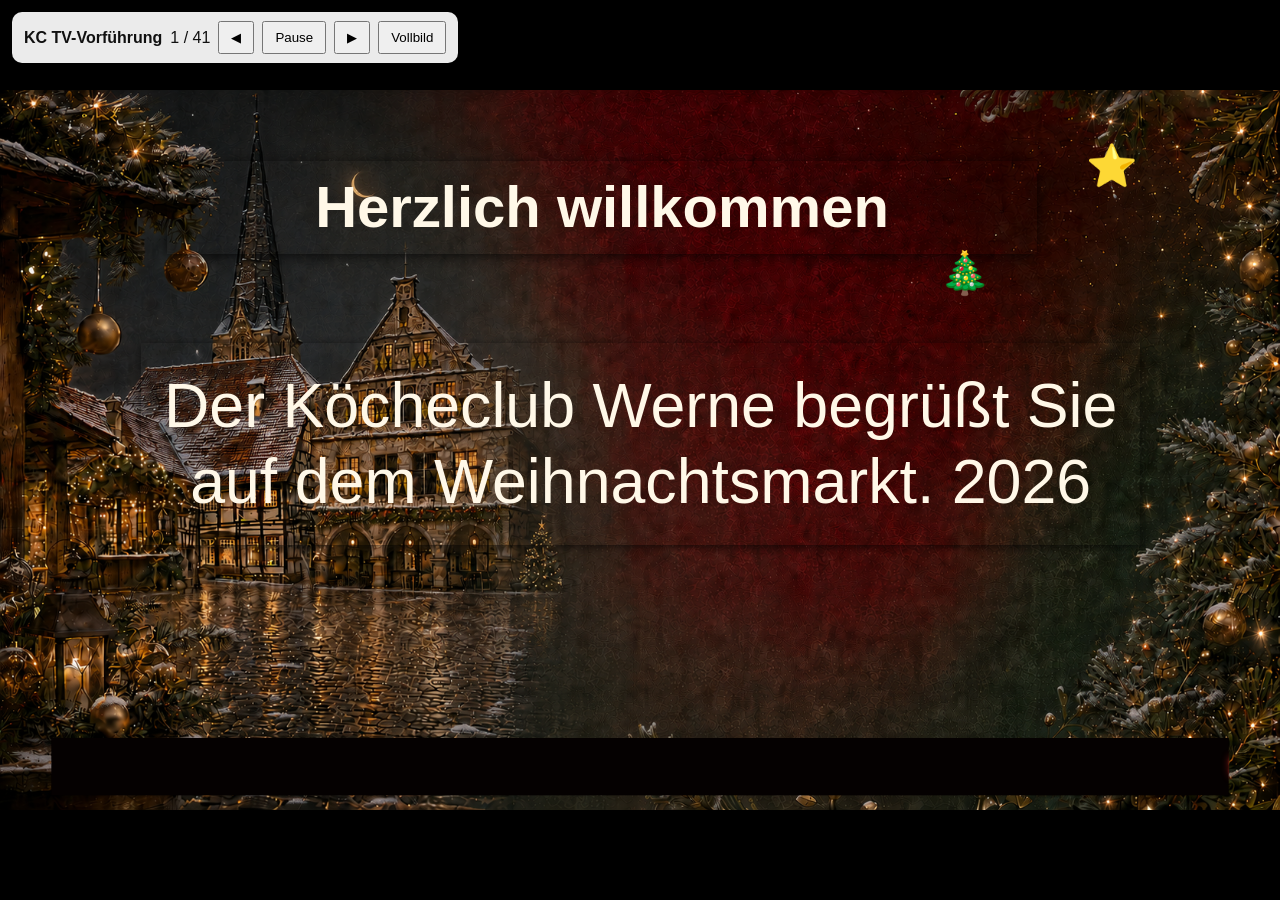
<file: KC_TV_START.html>
<!doctype html><html lang="de"><head><meta charset="utf-8"><meta name="viewport" content="width=device-width,initial-scale=1"><title>KC Weihnachtsmarkt · TV-Vorführung</title><link rel="stylesheet" href="kc-tv-player.css"><link rel="stylesheet" href="kc-tv-extras.css"><script src="kasse-presentation-data.js"></script></head><body><main id="tvStage"></main><div id="tvControls"><strong>KC TV-Vorführung</strong><span id="tvCounter"></span><button id="tvPrev">◀</button><button id="tvPause">Pause</button><button id="tvNext">▶</button><button id="tvFullscreen">Vollbild</button></div><script src="kc-tv-player.js"></script><script src="kc-tv-ticker.js"></script><script src="kc-tv-weather-scenes.js"></script></body></html>
</file>
<file: kc-tv-player.css>
*{box-sizing:border-box}html,body{margin:0;width:100%;height:100%;overflow:hidden;background:#000;font-family:Arial,"Segoe UI",sans-serif}#tvStage{position:absolute;inset:0;overflow:hidden;transform-origin:top left;background:#120d0d}.tvBackground{position:absolute;inset:0;background-position:center;background-repeat:no-repeat;z-index:0}.tvItem{position:absolute;display:flex;align-items:center;white-space:pre-line;overflow:hidden;padding:6px;z-index:10}.tvItem.image{background-position:center;background-repeat:no-repeat}.tvItem.table{display:block;padding:0}.tvItem table{width:100%;height:100%;border-collapse:separate;border-spacing:0;table-layout:fixed}.tvItem th,.tvItem td{overflow:hidden}.tvItem[data-original-role=memberQuote]{padding:28px 42px!important;line-height:1.25;border:0!important;border-left:4px solid #e9b84a!important;border-radius:0 20px 20px 0!important}.tvItem[data-original-role=memberDuty]{padding:14px 24px!important;line-height:1.2}.tvItem[data-original-role=title]{padding:0!important;line-height:1.05}.tvItem[data-original-role=body]{padding:0!important;line-height:1.2}.tvItem[data-original-role=photo]{background-position:center top}.tvItem[data-original-role=decoration]{padding:0;overflow:visible}.tvItem[data-original-role=ticker]{padding:0 18px;color:#ff3b30!important;text-shadow:0 0 5px #ff3b30,0 0 14px #ff3b30;letter-spacing:.08em}.tvFx{position:absolute;inset:0;overflow:hidden;pointer-events:none;z-index:30}.tvFx i{position:absolute;font-style:normal;animation:fall var(--dur) linear infinite;animation-delay:var(--delay);filter:drop-shadow(0 0 6px #fff);opacity:.82}@keyframes fall{from{transform:translateY(-15vh) rotate(0)}to{transform:translateY(120vh) rotate(360deg)}}.tvFx.glitter i,.tvFx.gold-dust i{animation:spark 2.5s ease-in-out infinite}@keyframes spark{0%,100%{opacity:.1;transform:scale(.6)}50%{opacity:1;transform:scale(1.5)}}#tvControls{position:fixed;left:12px;top:12px;z-index:100;display:flex;align-items:center;gap:8px;padding:9px 12px;border-radius:10px;background:rgba(255,255,255,.92);color:#111;box-shadow:0 5px 20px #0007;transition:opacity .3s}#tvControls button{padding:7px 11px}body.controlsHidden #tvControls{opacity:0;pointer-events:none}
</file>
<file: kc-tv-extras.css>
.tvItem[data-original-role=weatherCard]{align-items:center!important;justify-content:center!important;text-align:center!important;line-height:1.3;padding:28px!important;text-shadow:0 3px 12px #000}.tvFx.laser-show{z-index:24;overflow:hidden;background:radial-gradient(circle at 50% 100%,rgba(30,15,55,.5),transparent 65%)}.tvFx.laser-show i{left:50%;top:92%;width:4px;height:120%;transform-origin:50% 100%;transform:translate(-50%,-100%) rotate(var(--angle));background:linear-gradient(to top,#fff,hsl(calc(var(--angle) * 3) 100% 60%),transparent);box-shadow:0 0 12px currentColor;animation:laserSweep 2.8s ease-in-out infinite alternate;animation-delay:var(--delay)}@keyframes laserSweep{to{filter:hue-rotate(220deg);transform:translate(-50%,-100%) rotate(calc(var(--angle) + 18deg))}}.tvFx.fireworks{z-index:26}.tvFx.fireworks b{position:absolute;color:var(--color);font:100px/1 serif;text-shadow:0 0 8px currentColor,0 0 22px currentColor,35px 8px 0 currentColor,-35px 8px 0 currentColor,0 38px 0 currentColor,25px -25px 0 currentColor,-25px -25px 0 currentColor;animation:fireworkBurst 2.8s ease-out infinite;animation-delay:var(--delay);opacity:0}@keyframes fireworkBurst{0%{opacity:0;transform:scale(.08)}25%{opacity:1}75%{opacity:.85;transform:scale(1)}100%{opacity:0;transform:scale(1.35) translateY(35px)}}
.tvItem.ticker{display:block!important;overflow:hidden!important;white-space:nowrap!important}.tvTickerTrack{position:absolute;top:50%;left:100%;display:inline-block;min-width:max-content;white-space:nowrap;transform:translateY(-50%);animation:tvTickerLeft var(--ticker-duration,18s) linear infinite;will-change:transform}.tvTickerTrack[data-direction=right]{left:auto;right:100%;animation-name:tvTickerRight}@keyframes tvTickerLeft{from{transform:translate(0,-50%)}to{transform:translate(calc(-100% - 1920px),-50%)}}@keyframes tvTickerRight{from{transform:translate(0,-50%)}to{transform:translate(calc(100% + 1920px),-50%)}}
.tvWeatherScene{position:absolute;inset:0;z-index:4;pointer-events:none;overflow:hidden}.tvWeatherScene.rain,.tvWeatherScene.storm{background:linear-gradient(rgba(20,40,65,.42),rgba(8,18,35,.55))}.tvWeatherScene.rain i,.tvWeatherScene.storm i{position:absolute;top:-15%;width:3px;height:55px;background:linear-gradient(transparent,#8bd7ff);animation:weatherRain 1.2s linear infinite}.tvWeatherScene.rain i:nth-child(7n),.tvWeatherScene.storm i:nth-child(7n){left:10%}.tvWeatherScene.rain i:nth-child(7n+1),.tvWeatherScene.storm i:nth-child(7n+1){left:24%;animation-delay:-.3s}.tvWeatherScene.rain i:nth-child(7n+2),.tvWeatherScene.storm i:nth-child(7n+2){left:38%;animation-delay:-.7s}.tvWeatherScene.rain i:nth-child(7n+3),.tvWeatherScene.storm i:nth-child(7n+3){left:52%;animation-delay:-.1s}.tvWeatherScene.rain i:nth-child(7n+4),.tvWeatherScene.storm i:nth-child(7n+4){left:66%;animation-delay:-.8s}.tvWeatherScene.rain i:nth-child(7n+5),.tvWeatherScene.storm i:nth-child(7n+5){left:80%;animation-delay:-.5s}.tvWeatherScene.rain i:nth-child(7n+6),.tvWeatherScene.storm i:nth-child(7n+6){left:94%;animation-delay:-1s}@keyframes weatherRain{to{transform:translate(-120px,1250px)}}.tvWeatherScene.snow b{position:absolute;top:-8%;color:#fff;font-size:34px;animation:weatherSnow 7s linear infinite}.tvWeatherScene.snow b:nth-child(6n){left:8%}.tvWeatherScene.snow b:nth-child(6n+1){left:25%;animation-delay:-2s}.tvWeatherScene.snow b:nth-child(6n+2){left:42%;animation-delay:-5s}.tvWeatherScene.snow b:nth-child(6n+3){left:59%;animation-delay:-1s}.tvWeatherScene.snow b:nth-child(6n+4){left:76%;animation-delay:-4s}.tvWeatherScene.snow b:nth-child(6n+5){left:93%;animation-delay:-6s}@keyframes weatherSnow{to{transform:translate(90px,1200px) rotate(360deg)}}.tvWeatherScene.sun{background:radial-gradient(circle at 84% 18%,rgba(255,230,90,.55),transparent 22%)}.tvWeatherScene.sun strong{position:absolute;right:7%;top:5%;font-size:180px;color:#ffd84f;text-shadow:0 0 50px #ffd84f;animation:sunPulse 3s ease-in-out infinite alternate}@keyframes sunPulse{to{transform:scale(1.08);filter:brightness(1.25)}}.tvWeatherScene.cloud em,.tvWeatherScene.fog em{position:absolute;left:-10%;width:120%;height:130px;background:linear-gradient(90deg,transparent,rgba(220,235,245,.28),transparent);filter:blur(18px);animation:weatherCloud 12s linear infinite}.tvWeatherScene.cloud em:nth-child(2),.tvWeatherScene.fog em:nth-child(2){top:25%;animation-delay:-4s}.tvWeatherScene.cloud em:nth-child(3),.tvWeatherScene.fog em:nth-child(3){top:55%;animation-delay:-8s}@keyframes weatherCloud{to{transform:translateX(18%)}}.tvWeatherScene.storm strong{position:absolute;right:14%;top:14%;font-size:220px;color:#fff8a8;text-shadow:0 0 35px #fff;animation:lightning 3s steps(1) infinite}@keyframes lightning{0%,88%,100%{opacity:0}90%,94%{opacity:1}}
</file>
